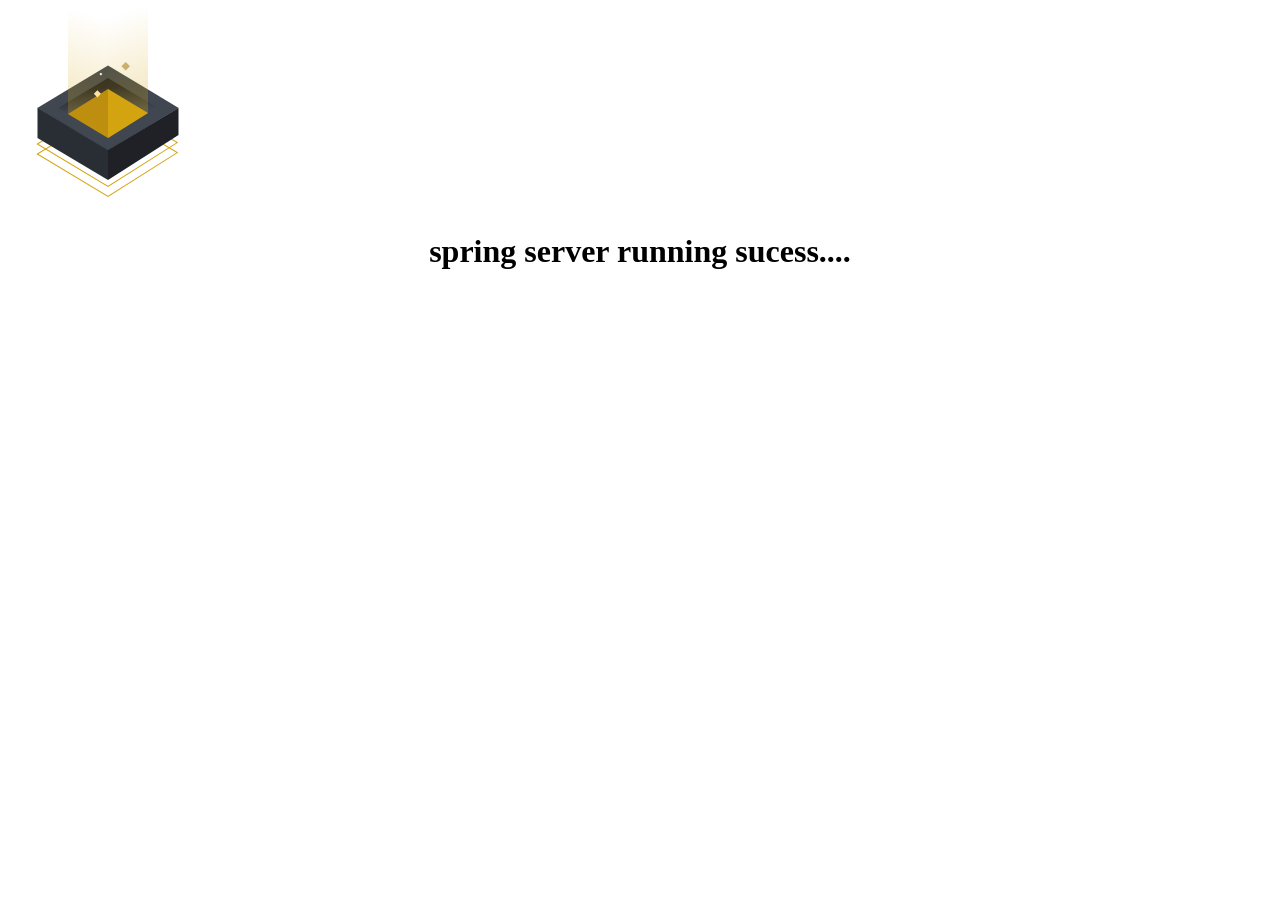
<file: backend/src/main/resources/templates/i.html>
<!DOCTYPE html>
<html lang="en">
<head>
    <meta charset="UTF-8">
    <meta name="viewport" content="width=device-width, initial-scale=1.0">
    <title>Document</title>
</head>
<body>
    <style>
        /* From Uiverse.io by Juanes200122 */ 
.container {
  background-color: #414141;
}
@keyframes bounce {
  0%,
  100% {
    translate: 0px 36px;
  }
  50% {
    translate: 0px 46px;
  }
}
@keyframes bounce2 {
  0%,
  100% {
    translate: 0px 46px;
  }
  50% {
    translate: 0px 56px;
  }
}

@keyframes umbral {
  0% {
    stop-color: #d3a5102e;
  }
  50% {
    stop-color: rgba(211, 165, 16, 0.519);
  }
  100% {
    stop-color: #d3a5102e;
  }
}
@keyframes partciles {
  0%,
  100% {
    translate: 0px 16px;
  }
  50% {
    translate: 0px 6px;
  }
}
#particles {
  animation: partciles 4s ease-in-out infinite;
}
#animatedStop {
  animation: umbral 4s infinite;
}
#bounce {
  animation: bounce 4s ease-in-out infinite;
  translate: 0px 36px;
}
#bounce2 {
  animation: bounce2 4s ease-in-out infinite;
  translate: 0px 46px;
  animation-delay: 0.5s;
}

    </style>
    <div>
        <!-- From Uiverse.io by Juanes200122 --> 
<svg xmlns="http://www.w3.org/2000/svg" height="200" width="200">
  <g style="order: -1;">
    <polygon
      transform="rotate(45 100 100)"
      stroke-width="1"
      stroke="#d3a410"
      fill="none"
      points="70,70 148,50 130,130 50,150"
      id="bounce"
    ></polygon>
    <polygon
      transform="rotate(45 100 100)"
      stroke-width="1"
      stroke="#d3a410"
      fill="none"
      points="70,70 148,50 130,130 50,150"
      id="bounce2"
    ></polygon>
    <polygon
      transform="rotate(45 100 100)"
      stroke-width="2"
      stroke=""
      fill="#414750"
      points="70,70 150,50 130,130 50,150"
    ></polygon>
    <polygon
      stroke-width="2"
      stroke=""
      fill="url(#gradiente)"
      points="100,70 150,100 100,130 50,100"
    ></polygon>
    <defs>
      <linearGradient y2="100%" x2="10%" y1="0%" x1="0%" id="gradiente">
        <stop style="stop-color: #1e2026;stop-opacity:1" offset="20%"></stop>
        <stop style="stop-color:#414750;stop-opacity:1" offset="60%"></stop>
      </linearGradient>
    </defs>
    <polygon
      transform="translate(20, 31)"
      stroke-width="2"
      stroke=""
      fill="#b7870f"
      points="80,50 80,75 80,99 40,75"
    ></polygon>
    <polygon
      transform="translate(20, 31)"
      stroke-width="2"
      stroke=""
      fill="url(#gradiente2)"
      points="40,-40 80,-40 80,99 40,75"
    ></polygon>
    <defs>
      <linearGradient y2="100%" x2="0%" y1="-17%" x1="10%" id="gradiente2">
        <stop style="stop-color: #d3a51000;stop-opacity:1" offset="20%"></stop>
        <stop
          style="stop-color:#d3a51054;stop-opacity:1"
          offset="100%"
          id="animatedStop"
        ></stop>
      </linearGradient>
    </defs>
    <polygon
      transform="rotate(180 100 100) translate(20, 20)"
      stroke-width="2"
      stroke=""
      fill="#d3a410"
      points="80,50 80,75 80,99 40,75"
    ></polygon>
    <polygon
      transform="rotate(0 100 100) translate(60, 20)"
      stroke-width="2"
      stroke=""
      fill="url(#gradiente3)"
      points="40,-40 80,-40 80,85 40,110.2"
    ></polygon>
    <defs>
      <linearGradient y2="100%" x2="10%" y1="0%" x1="0%" id="gradiente3">
        <stop style="stop-color: #d3a51000;stop-opacity:1" offset="20%"></stop>
        <stop
          style="stop-color:#d3a51054;stop-opacity:1"
          offset="100%"
          id="animatedStop"
        ></stop>
      </linearGradient>
    </defs>
    <polygon
      transform="rotate(45 100 100) translate(80, 95)"
      stroke-width="2"
      stroke=""
      fill="#ffe4a1"
      points="5,0 5,5 0,5 0,0"
      id="particles"
    ></polygon>
    <polygon
      transform="rotate(45 100 100) translate(80, 55)"
      stroke-width="2"
      stroke=""
      fill="#ccb069"
      points="6,0 6,6 0,6 0,0"
      id="particles"
    ></polygon>
    <polygon
      transform="rotate(45 100 100) translate(70, 80)"
      stroke-width="2"
      stroke=""
      fill="#fff"
      points="2,0 2,2 0,2 0,0"
      id="particles"
    ></polygon>
    <polygon
      stroke-width="2"
      stroke=""
      fill="#292d34"
      points="29.5,99.8 100,142 100,172 29.5,130"
    ></polygon>
    <polygon
      transform="translate(50, 92)"
      stroke-width="2"
      stroke=""
      fill="#1f2127"
      points="50,50 120.5,8 120.5,35 50,80"
    ></polygon>
  </g>
</svg>

    </div>
    <center>
        <h1>spring server running sucess....</h1>
    </center>
</body>
</html>
</file>
